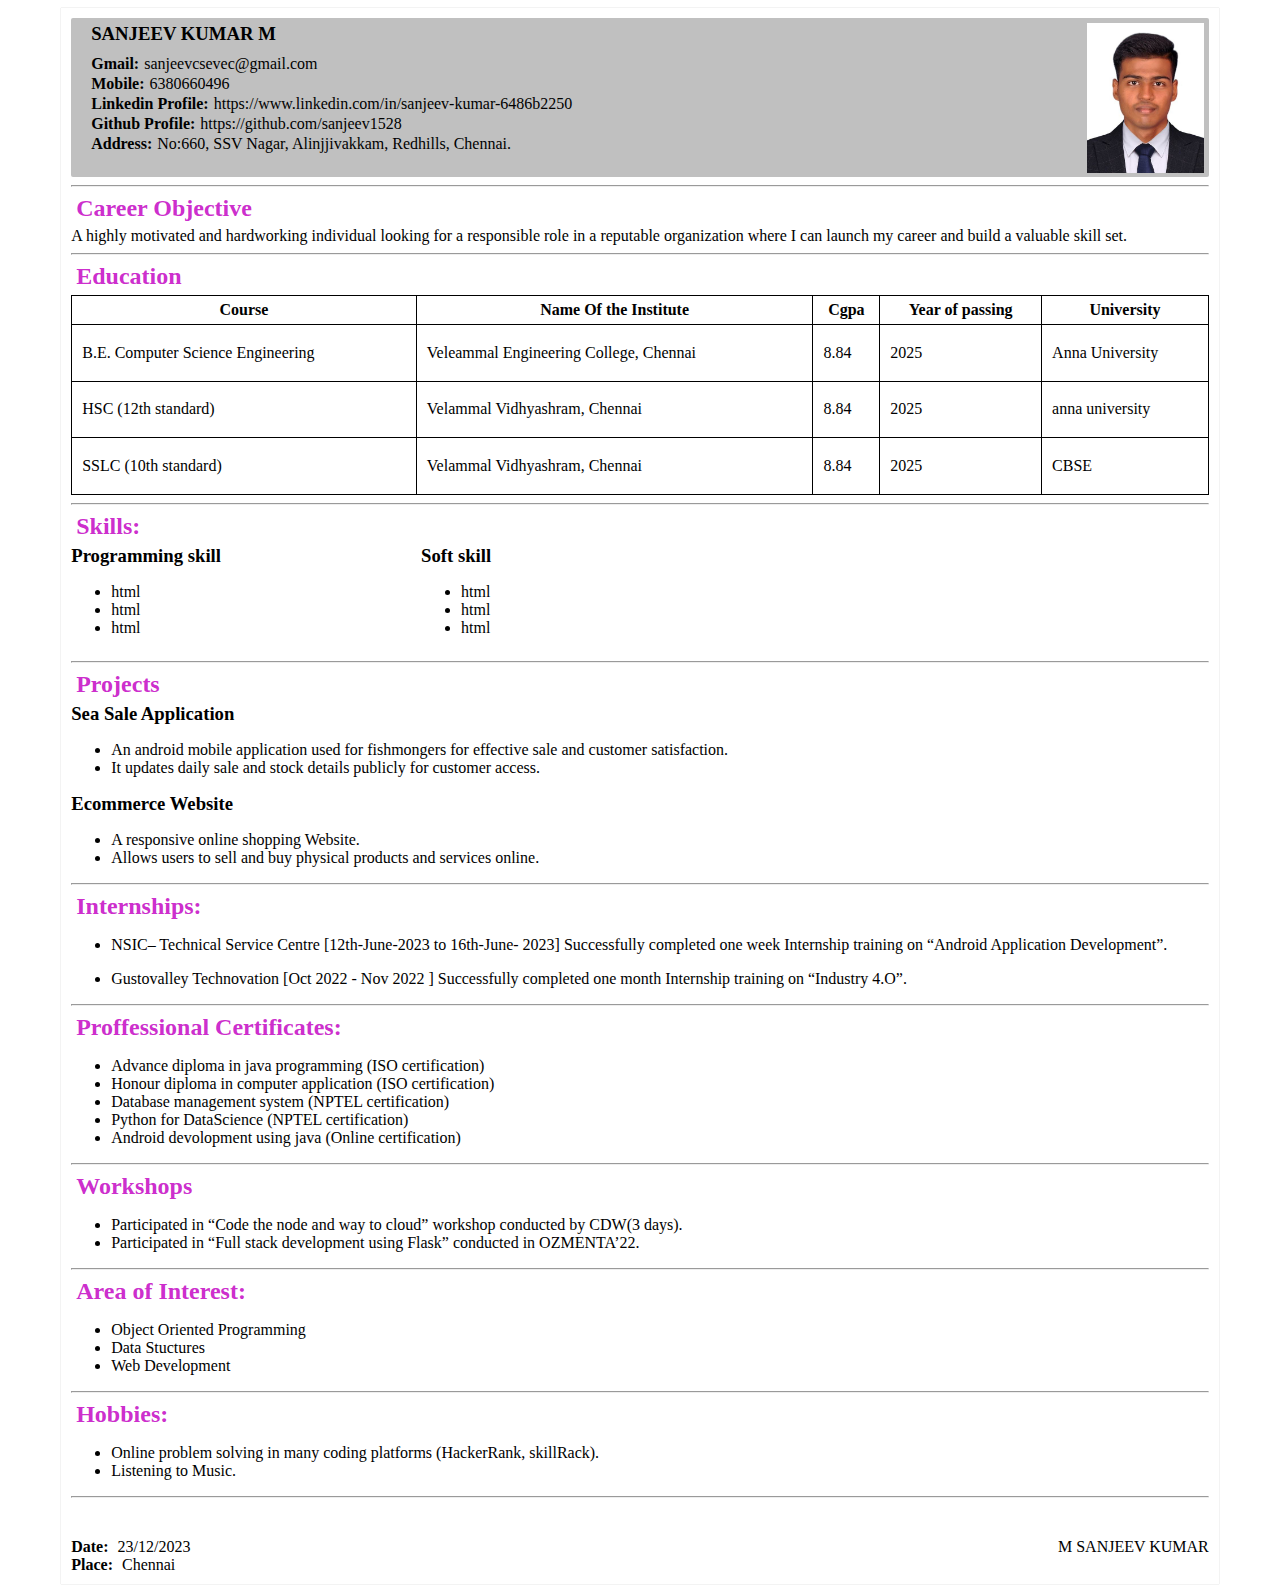
<file: index.html>
<!DOCTYPE html>
<html lang="en">

<head>
    <meta charset="UTF-8">
    <meta name="viewport" content="width=device-width, initial-scale=1.0">
    <link rel="stylesheet" href="index.css">
    <title>Document</title>
</head>

<body>
    <div class="main">
        <div class="heading">
            <div class="intro">
                <div class="head-name-div">
                    <h3 class="head-name">SANJEEV KUMAR M<Menu:context></Menu:context>
                    </h3>
                </div>
                <div class="each-head-line">
                    <p class="bold">Gmail:</p>
                    <p>sanjeevcsevec@gmail.com</p>
                </div>
                <div class="each-head-line">
                    <p class="bold">Mobile:</p>
                    <p>6380660496</p>
                </div>
                <div class="each-head-line">
                    <p class="bold">Linkedin Profile:</p>
                    <p>https://www.linkedin.com/in/sanjeev-kumar-6486b2250 </p>
                </div>
                <div class="each-head-line">
                    <p class="bold">Github Profile:</p>
                    <p>https://github.com/sanjeev1528 </p>
                </div>
                <div class="each-head-line">
                    <p class="bold">Address:</p>
                    <p>No:660, SSV Nagar, Alinjjivakkam, Redhills, Chennai. </p>
                </div>
            </div>
            <div class="pho">
                <img class="image" src="sanjeev-pho.jpg" alt="">
            </div>
        </div>
        <hr>
        <div class="content">
            <h2>Career Objective</h2>
            <p>A highly motivated and hardworking individual looking for a responsible role in a reputable
                organization where I can launch my career and build a valuable skill set. </p>
            <hr>
        </div>

        <h2>Education</h2>
        <div class="table">
            <table class="edu-table">
                <thead>
                    <tr>
                        <th>Course</th>
                        <th>Name Of the Institute</th>
                        <th>Cgpa</th>
                        <th>Year of passing</th>
                        <th>University</th>
                    </tr>
                </thead>
                <tbody>
                    <tr>
                        <td>B.E.
                            Computer Science
                            Engineering </td>
                        <td>Veleammal Engineering
                            College, Chennai </td>
                        <td>8.84</td>
                        <td>2025</td>
                        <td>Anna University</td>
                    </tr>
                    <tr>
                        <td>HSC
                            (12th standard) </td>
                        <td>Velammal Vidhyashram,
                            Chennai </td>
                        <td>8.84</td>
                        <td>2025</td>
                        <td>anna university</td>
                    </tr>
                    <tr>
                        <td>SSLC
                            (10th standard) </td>
                        <td>Velammal Vidhyashram,
                            Chennai</td>
                        <td>8.84</td>
                        <td>2025</td>
                        <td>CBSE</td>
                    </tr>
                </tbody>
            </table>
        </div>
        <hr>


        <div class="content">
            <h2>Skills:</h2>
            <div class="skills">
                <div class="skill-left">
                    <h3>Programming skill</h3>
                    <ul>
                        <li>html</li>
                        <li>html</li>
                        <li>html</li>
                    </ul>
                </div>
                <div class="skill-right">
                    <h3>Soft skill</h3>
                    <ul>
                        <li>html</li>
                        <li>html</li>
                        <li>html</li>
                    </ul>
                </div>
            </div>
            <hr>
        </div>

        <div class="content">
            <h2>Projects</h2>
            <h3>Sea Sale Application</h3>
            <ul>
                <li> An android mobile application used for fishmongers for effective sale and customer
                    satisfaction.</li>
                <li>It updates daily sale and stock details publicly for customer access. </li>
            </ul>

            <h3>Ecommerce Website</h3>
            <ul>
                <li> A responsive online shopping Website. </li>
                <li>Allows users to sell and buy physical products and services online. </li>
            </ul>
            <hr>
        </div>

        <div class="content">
            <h2>Internships:</h2>
            <ul>
                <li> <span>NSIC– Technical Service Centre [12th-June-2023 to 16th-June- 2023] </span>
                    Successfully completed one week Internship training on “Android Application
                    Development”. </li>
            </ul>


            <ul>
                <li><span>Gustovalley Technovation [Oct 2022 - Nov 2022 ] </span>
                    Successfully completed one month Internship training on “Industry 4.O”. </li>
            </ul>
            <hr>
        </div>

        <div class="content">

            <h2>Proffessional Certificates:</h2>
            <ul>
                <li> Advance diploma in java programming (ISO certification) </li>
                <li> Honour diploma in computer application (ISO certification) </li>
                <li> Database management system (NPTEL certification) </li>
                <li> Python for DataScience (NPTEL certification)</li>
                <li> Android devolopment using java (Online certification) </li>
            </ul>
            <hr>
        </div>

        <div class="content">

            <h2>Workshops</h2>
            <ul>
                <li> Participated in “Code the node and way to cloud” workshop conducted by CDW(3 days). </li>
                <li>Participated in “Full stack development using Flask” conducted in OZMENTA’22. </li>

            </ul>
            <hr>
        </div>

        <div class="content">

            <h2>Area of Interest:</h2>
            <ul>
                <li> Object Oriented Programming </li>
                <li>Data Stuctures </li>
                <li> Web Development </li>

            </ul>
            <hr>
        </div>

        <div class="content">

            <h2>Hobbies:</h2>
            <ul>
                <li> Online problem solving in many coding platforms (HackerRank, skillRack). </li>
                <li>Listening to Music. </li>

            </ul>
            <hr>
        </div>

        <div class="footer">
            <div class="left-foot">
                <span class="bold">Date: </span><span>23/12/2023</span> <br>
                <span class="bold"> Place: </span><span>Chennai</span>
            </div>
            <div class="right-foot">
                <p> M SANJEEV KUMAR</p>
            </div>
        </div>




    </div>
    
</body>

</html>
</file>
<file: index.css>
.main{
    width: 90%;
    margin: auto;
    padding: 10px 10px 10px 10px;
    box-shadow: 0 0 1px 0 rgba(131, 131, 131, 0.559);
  
}

.heading{
    
    display: flex;
    flex-direction: row;
    border-radius: 2px;
    justify-content: space-between;
    background-color: silver;
    max-width: 100%;
 
}

.intro{
   
   padding-left: 20px;
    width: 70%;
}
.Pho{
    width: 30%;
   
}
.each-head-line{
    display: flex;
    flex-direction: row;
}
h3{
    margin: 0;
}
h1,h2{
    margin:5px;
    padding: 0;
}
p{
    margin: 0;
    padding: 0;
}

.image{
    height: 150px;
    width:96%;
    margin-top: 5px;
    margin-right: 5px;
}

.edu-table{
width:100%;
 height: 200px;
border: 1px solid black;
}
tr, td, table , th{
    border: 1px solid black;
    border-collapse: collapse;
}
td{
    padding-left: 10px;
}
th{
    padding:5px;
}

.skills{
  
    width: 100%;
    display: flex;
    flex-direction: row;
   
}
.skill-right{
    padding-left: 200px;
}

.footer{
    margin-top: 40px;
    display: flex;
    justify-content: space-between;
}

h2{
    color:rgba(196, 9, 196, 0.872)
}

.bold{
     font-size: medium;
    font-weight: 800;
    padding-right: 5px;
    padding-bottom: 2px;
}

.head-name{
    color: black;
    margin-bottom: 10px;
    margin-top: 5px;
}
.content{
    width: 100%;
}
.table{
    overflow-x: auto;
}

 @media only screen and (max-width:500px) {
    .skills{
        width: 100%;
        display: flex;
        flex-direction: column;

    }
    .skill-right{
        padding-left: 0;
    }

    .footer{
       
            margin-top: 40px;
            display: flex;
           flex-direction: column;
           padding-left: 10px;
       
    }


    .left-foot{
        margin-bottom: 20px;
    }
    h2{text-align: center;}
    h3{
        margin-left: 10px;
    }

    .each-head-line{
        display: flex;
        flex-direction: column;
        padding-left: 20px;
    }
    .heading{
        display: flex;
        flex-direction: column-reverse;
    }

    .head-name{
        text-align: center;
        margin-top: 10px;
       
    }
    .image{
        height: 99px;
        width: 21%;
    }
    .pho{
        display: flex;
        justify-content: center;
        align-items: center;
    }
    .head-name-div{
        width: 100%;
        display: flex;
        justify-content: center;
    }
    .intro{
        width: 100%;
        padding-left: 0;

    }
} 

@media only screen and (max-width:800px){
    .each-head-line{
        display: flex;
        flex-direction: column;
        
    }
}
</file>
